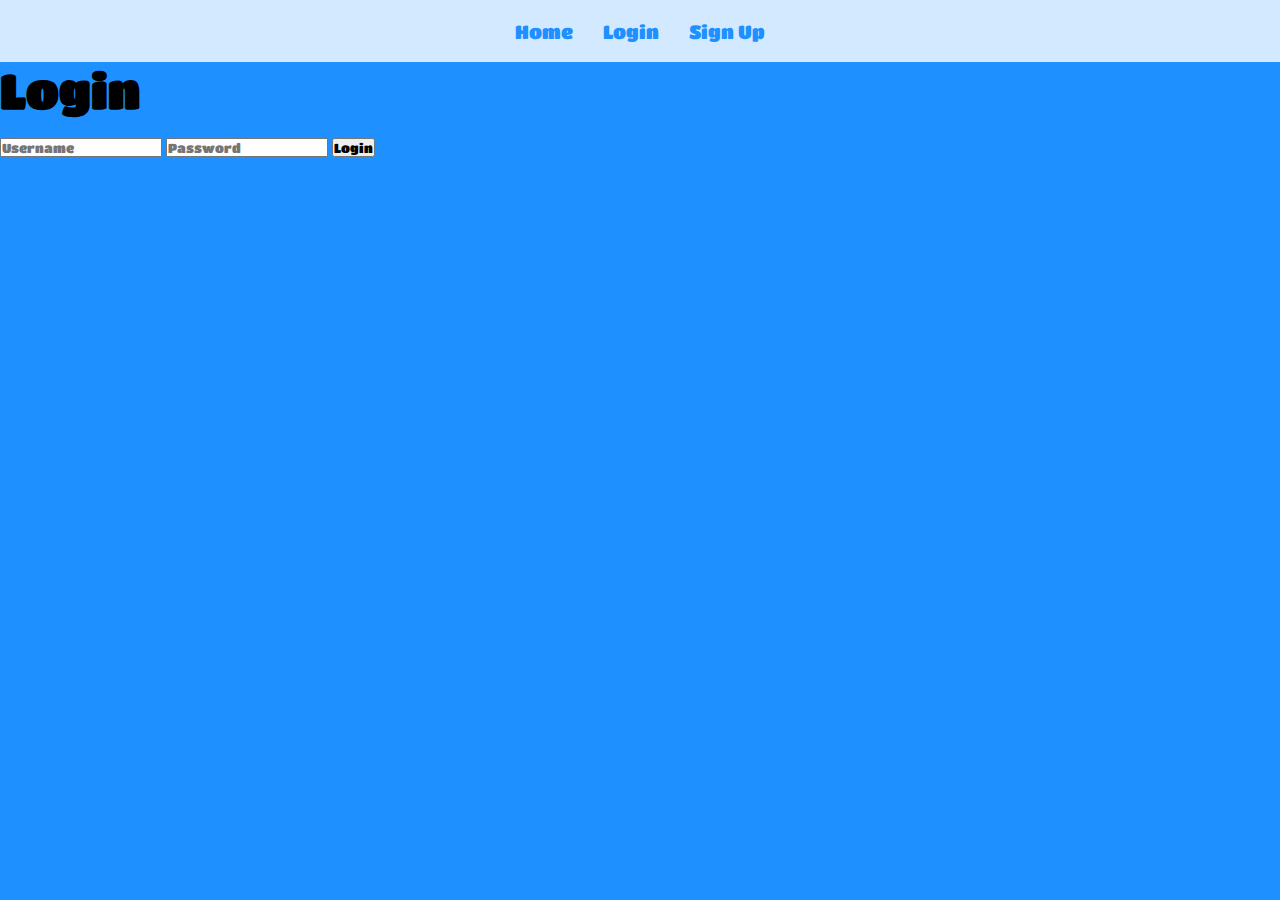
<file: login.html>
<!DOCTYPE html>
<html lang="en">
<head>
    <meta charset="UTF-8">
    <meta name="viewport" content="width=device-width, initial-scale=1.0">
    <link rel="preconnect" href="https://fonts.googleapis.com">
    <link rel="preconnect" href="https://fonts.gstatic.com" crossorigin="">
    <link href="https://fonts.googleapis.com/css2?family=Titan+One&display=swap" rel="stylesheet">
    <link rel="stylesheet" href="styles.css">
    <title>Login - Cubelet</title>
</head>
<body>
    <div class="background"></div>
    <div class="navbar">
        <a href="index.html">Home</a>
        <a href="login.html">Login</a>
        <a href="signup.html">Sign Up</a>
    </div>
    <div class="content">
        <h1 class="title">Login</h1>
        <form id="loginForm">
            <input type="text" id="username" placeholder="Username" required>
            <input type="password" id="password" placeholder="Password" required>
            <button type="submit">Login</button>
        </form>
    </div>
    <script>
        document.getElementById('loginForm').onsubmit = function(event) {
            event.preventDefault();
            const username = document.getElementById('username').value;
            const password = document.getElementById('password').value;

            // Replace with your authentication logic
            if (username && password) {
                localStorage.setItem('username', username);
                window.location.href = 'index.html'; // Redirect to homepage after login
            }
        }
    </script>
</body>
</html>
</file>
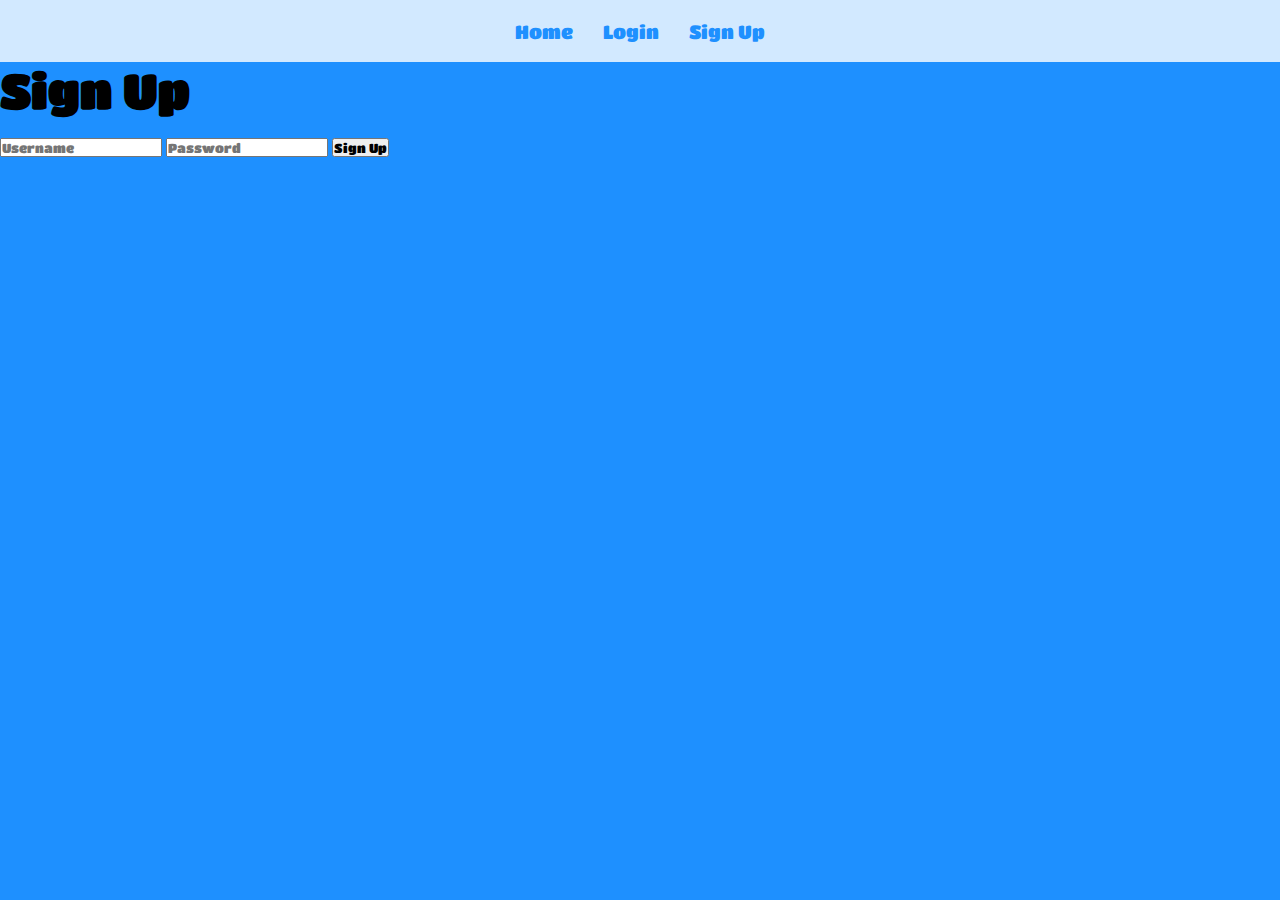
<file: signup.html>
<!DOCTYPE html>
<html lang="en">
<head>
    <meta charset="UTF-8">
    <meta name="viewport" content="width=device-width, initial-scale=1.0">
    <link rel="preconnect" href="https://fonts.googleapis.com">
    <link rel="preconnect" href="https://fonts.gstatic.com" crossorigin="">
    <link href="https://fonts.googleapis.com/css2?family=Titan+One&display=swap" rel="stylesheet">
    <link rel="stylesheet" href="styles.css">
    <title>Sign Up - Cubelet</title>
</head>
<body>
    <div class="background"></div>
    <div class="navbar">
        <a href="index.html">Home</a>
        <a href="login.html">Login</a>
        <a href="signup.html">Sign Up</a>
    </div>
    <div class="content">
        <h1 class="title">Sign Up</h1>
        <form id="signupForm">
            <input type="text" id="newUsername" placeholder="Username" required>
            <input type="password" id="newPassword" placeholder="Password" required>
            <button type="submit">Sign Up</button>
        </form>
    </div>
    <script>
        document.getElementById('signupForm').onsubmit = function(event) {
            event.preventDefault();
            const newUsername = document.getElementById('newUsername').value;
            const newPassword = document.getElementById('newPassword').value;

            // Replace with your registration logic
            if (newUsername && newPassword) {
                alert('Account created!'); // Placeholder for account creation logic
                localStorage.setItem('username', newUsername);
                window.location.href = 'index.html'; // Redirect to homepage after signup
            }
        }
    </script>
</body>
</html>
</file>
<file: styles.css>
* {
    margin: 0;
    padding: 0;
    box-sizing: border-box;
    font-family: 'Titan One', sans-serif;
}

body {
    background-color: #1E90FF; /* Blue background */
    position: relative;
    overflow: hidden;
}

.background {
    background-image: url('https://ac.blooket.com/dashboard/assets/BlookCheckers-BykpA7vd.png');
    background-size: 20%; /* Adjust size for a better fit */
    background-position: center; 
    background-repeat: repeat; /* Repeat for full coverage */
    position: absolute;
    width: 100%; /* Set width to full */
    height: 100%; /* Set height to full */
    z-index: -1;
    transform: rotate(15deg); /* Tilt effect */
}

.navbar {
    display: flex;
    justify-content: center;
    padding: 20px;
    background-color: rgba(255, 255, 255, 0.8);
    position: relative;
    z-index: 1;
}

.navbar a {
    margin: 0 15px;
    color: #1E90FF;
    text-decoration: none;
    font-size: 1.2rem;
}

.welcome-screen {
    display: flex;
    justify-content: space-between;
    align-items: center;
    padding: 50px;
    height: 100vh;
    position: relative;
    z-index: 2;
}

.welcome-content {
    flex: 1;
    color: black;
    padding-right: 50px; /* Add space between text and image */
}

.title {
    font-size: 3rem; /* Larger title */
    margin-bottom: 20px;
    color: black;
}

.description {
    font-size: 1.5rem;
    margin-bottom: 40px;
    color: black;
}

.buttons {
    margin-bottom: 30px;
}

.buttons .btn {
    margin-right: 15px;
    padding: 10px 20px;
    background-color: #1E90FF;
    color: white;
    text-decoration: none;
    border-radius: 5px;
    font-size: 1.2rem;
}

.social-media {
    display: flex;
    margin-top: 20px;
}

.social-media a {
    margin-right: 15px;
    color: black;
    text-decoration: none;
    font-size: 1.2rem;
}

.main-image {
    width: 40%; /* Large image for better focus */
    max-width: 500px;
    height: auto;
}

}

.social-media {
    display: flex;
    justify-content: flex-start; /* Align social media links to the left */
    margin-top: 20px; /* Add space above social media */
}

.social-media a {
    margin-right: 15px; /* Space between social media links */
    color: black; /* Change social media link color */
    text-decoration: none; /* Remove underline */
    font-size: 1.2rem; /* Size for social media links */
}

.checkerboard {
    position: absolute; /* Position checkerboard in relation to the content */
    right: 0; /* Align checkerboard to the right */
    width: 40%; /* Adjust width for visual balance */
    height: 100%; /* Full height for checkerboard */
    z-index: -2; /* Ensure it stays behind other content */
    background-image: url('https://ac.blooket.com/dashboard/assets/BlookCheckers-BykpA7vd.png'); /* Checkerboard image */
    background-size: 43%; /* Adjust size for a better fit */
    background-repeat: repeat; /* Repeat the background for full coverage */
    top: 0; /* Align checkerboard to the top */
}
</file>
